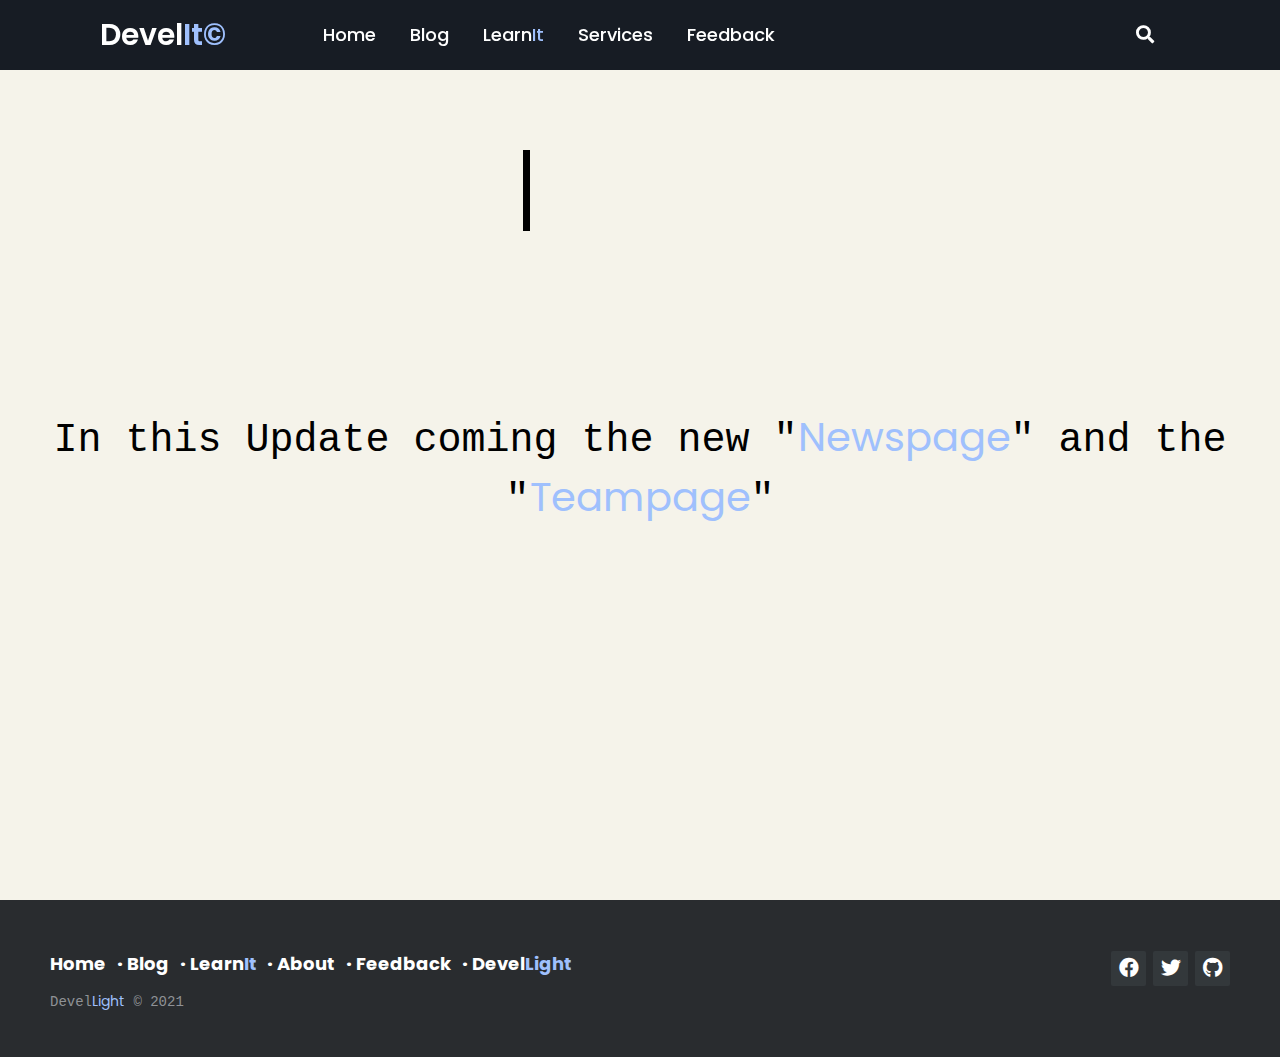
<file: news.html>
<!DOCTYPE html>
<html lang="en">
<head>
    <meta charset="UTF-8">
    <meta http-equiv="X-UA-Compatible" content="IE=edge">
    <meta name="viewport" content="width=device-width, initial-scale=1.0, maximum-scale=1.0, minimum-scale=1.0">
    <link type="text/css" rel="stylesheet" href="startmenu.css">
    <link type="text/css" rel="stylesheet" href="next.css">
    <link rel="stylesheet" href="https://cdnjs.cloudflare.com/ajax/libs/font-awesome/5.15.3/css/all.min.css">

    

</head>  
  </head>
    <title>DevelIt/Home</title>
</head>

<body>
</header>
  <div class="wrapper">
    <nav>
      <input type="checkbox" id="show-search">
      <input type="checkbox" id="show-menu">
      <label for="show-menu" class="menu-icon"><i class="fas fa-bars"></i></label>
      <div class="content">
      <div class="logo"><a href="#">Devel<span style="color:#9fc0fd;">It&copy;</span></a></div>
        <ul class="links">
          <li><a href="#">Home</a></li>
          <li><a href="#blog">Blog</a></li>
          <li>
            <a href="#" class="desktop-link">Learn<span style="color:#9fc0fd;">It</span></a>
            <input type="checkbox" id="show-features">
            <label for="show-features">Learn<span style="color:#9fc0fd;">It</span></label>
            <ul>
              <li><a href="#">Html<span style="color:#9fc0fd;">&</span>Css</a></li>
              <li><a href="#">Coming Soon</a></li>
              <li><a href="#">Coming Soon</a></li>
              <li><a href="#">Coming Soon</a></li>
            </ul>
          </li>
          <li>
            <a href="#" class="desktop-link">Services</a>
            <input type="checkbox" id="show-services">
            <label for="show-services">Services</label>
            <ul>
              <li><a href="team/team.html">Team</a></li>
              <li><a href="#">Devel<span style="color:#9fc0fd;">Light</span></a></li>
              <li><a href="#">Drop Menu 3</a></li>
              <li>
                <a href="#" class="desktop-link">More Items</a>
                <input type="checkbox" id="show-items">
                <label for="show-items">More Items</label>
                <ul>
                  <li><a href="#">Sub Menu 1</a></li>
                  <li><a href="#">Sub Menu 2</a></li>
                  <li><a href="#">Sub Menu 3</a></li>
                </ul>
              </li>
            </ul>
          </li>
          <li><a href="#">Feedback</a></li>
        </ul>
      </div>
      <label for="show-search" class="search-icon"><i class="fas fa-search"></i></label>
      <form action="#" class="search-box">
        <input type="text" placeholder="Type Something to Search..." required>
        <button type="submit" class="go-icon"><i class="fas fa-long-arrow-alt-right"></i></button>
      </form>
    </nav>
  </div>
</header>

<section id="home">
  <br>
  <br>
  <br>
  <br>
  <br>
  <br>
  
  <h1>Update<span style="color:#9fc0fd;">It</span></h1>
  <p class="subtitle">1.<span style="color:#9fc0fd;">0</span></p>
  </div>
       
   <p style="font-size: 40px; align-items: center;  padding-top: 10% ;">In this Update coming the new "<span style="color:#9fc0fd;">Newspage</span>" and the "<span style="color:#9fc0fd;">Teampage</span>"</p>
</section>

       
       <footer class="footer-distributed">

        <div class="footer-right">
  
          <a href="#"><i class="fab fa-facebook"></i></a>
          <a href="#"><i class="fab fa-twitter"></i></a>
          <a href="#"><i class="fab fa-github"></i></a>
  
        </div>
        
  
        <div class="footer-left">
  
          <p class="footer-links">
            <a class="link-1" href="#home">Home</a>
  
            <a href="#blog">Blog</a>
  
            <a href="#">Learn<span style="color:#9fc0fd;">It</span></a>
  
            <a href="#">About</a>
  
            <a href="#">Feedback</a>
  
            <a href="#">Devel<span style="color:#9fc0fd;">Light</span></a>
          </p>
  
          <p>Devel<span style="color:#9fc0fd;">Light</span> &copy; 2021</p>
        </div>
  
      </footer>
   </body>
</html>
</file>
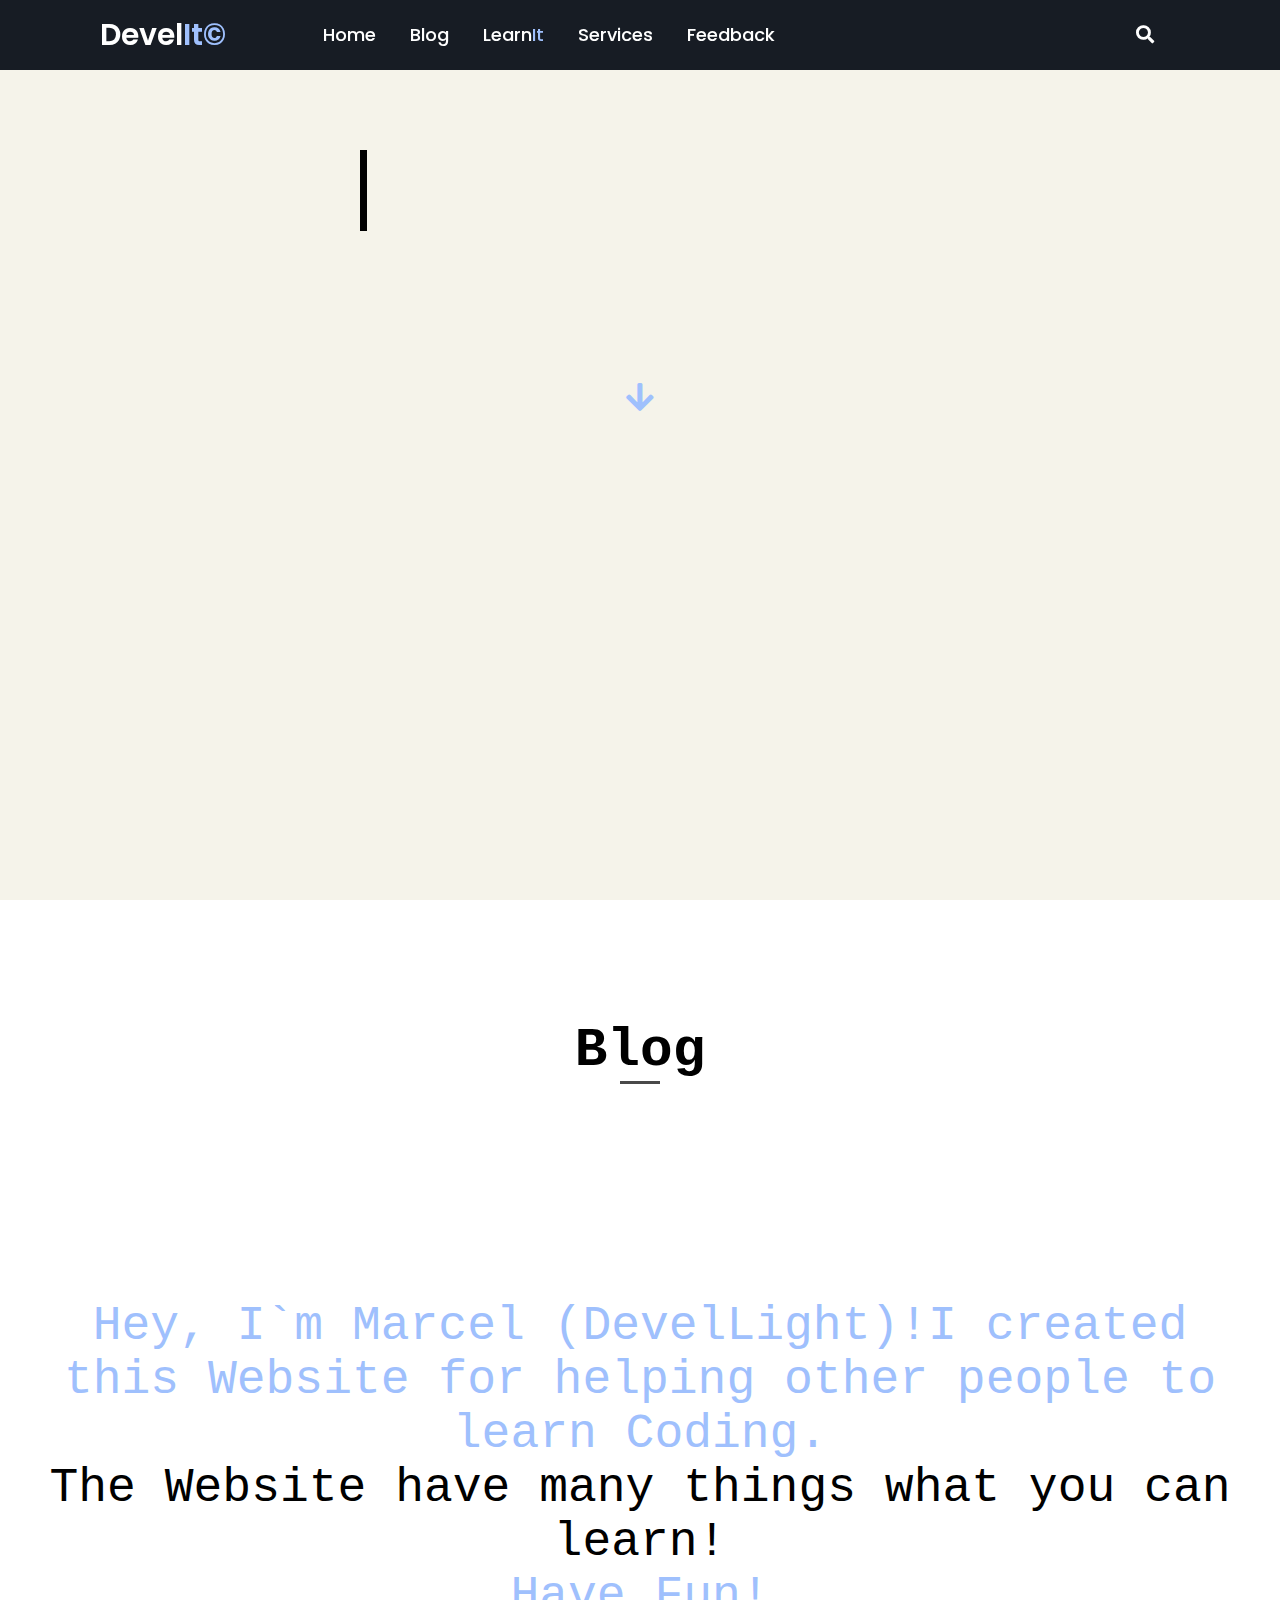
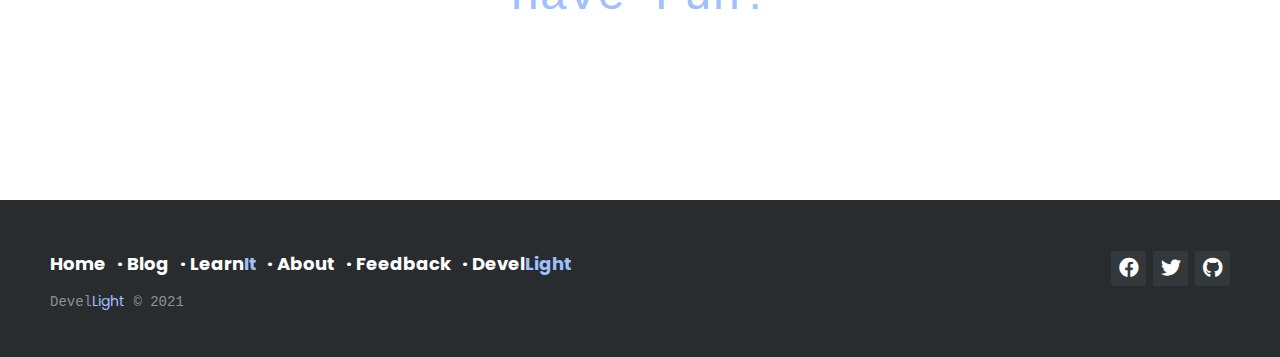
<file: next.html>
<!DOCTYPE html>
<html lang="en">
<head>
    <meta charset="UTF-8">
    <meta http-equiv="X-UA-Compatible" content="IE=edge">
    <meta name="viewport" content="width=device-width, initial-scale=1.0">
    <link type="text/css" rel="stylesheet" href="startmenu.css">
    <link type="text/css" rel="stylesheet" href="next.css">
    <link rel="stylesheet" href="https://cdnjs.cloudflare.com/ajax/libs/font-awesome/5.15.3/css/all.min.css">

    

</head>  
  </head>
    <title>DevelIt/Home</title>
</head>

<body>
</header>
  <div class="wrapper">
    <nav>
      <input type="checkbox" id="show-search">
      <input type="checkbox" id="show-menu">
      <label for="show-menu" class="menu-icon"><i class="fas fa-bars"></i></label>
      <div class="content">
      <div class="logo"><a href="#">Devel<span style="color:#9fc0fd;">It&copy;</span></a></div>
        <ul class="links">
          <li><a href="#">Home</a></li>
          <li><a href="#blog">Blog</a></li>
          <li>
            <a href="#" class="desktop-link">Learn<span style="color:#9fc0fd;">It</span></a>
            <input type="checkbox" id="show-features">
            <label for="show-features">Learn<span style="color:#9fc0fd;">It</span></label>
            <ul>
              <li><a href="#">Html<span style="color:#9fc0fd;">&</span>Css</a></li>
              <li><a href="#">lua</a></li>
              <li><a href="#">Coming Soon</a></li>
              <li><a href="#">Coming Soon</a></li>
            </ul>
          </li>
          <li>
            <a href="#" class="desktop-link">Services</a>
            <input type="checkbox" id="show-services">
            <label for="show-services">Services</label>
            <ul>
              <li><a href="team/team.html">Team</a></li>
              <li><a href="#">Devel<span style="color:#9fc0fd;">Light</span></a></li>
              <li><a href="#">Drop Menu 3</a></li>
              <li>
                <a href="#" class="desktop-link">More Items</a>
                <input type="checkbox" id="show-items">
                <label for="show-items">More Items</label>
                <ul>
                  <li><a href="#">Sub Menu 1</a></li>
                  <li><a href="#">Sub Menu 2</a></li>
                  <li><a href="#">Sub Menu 3</a></li>
                </ul>
              </li>
            </ul>
          </li>
          <li><a href="#">Feedback</a></li>
        </ul>
      </div>
      <label for="show-search" class="search-icon"><i class="fas fa-search"></i></label>
      <form action="#" class="search-box">
        <input type="text" placeholder="Type Something to Search..." required>
        <button type="submit" class="go-icon"><i class="fas fa-long-arrow-alt-right"></i></button>
      </form>
    </nav>
  </div>
</header>

<section id="home">
  <br>
  <br>
  <br>
  <br>
  <br>
  <br>
  
  <h1>Welcome to Devel<span style="color:#9fc0fd;">It</span></h1>
  <p class="subtitle">made by Devel<span style="color:#9fc0fd;">Light</span></p>
  </div>
        <div class="arrow bounce">
            <a class="fa fa-arrow-down fa-2x" href="#blog"></a>
          </div>
      </section>

      <section id='blog'>
        <h3>Blog</h3>
        <hr>
<br>
<br>
<br>
<br>
<br>
<br>
<br>

        <a id="a">Hey, I`m Marcel (DevelLight)!I created this Website for helping other people to learn Coding.</a>
        <br>
        <p>The Website have many things what you can learn!</p>
        <a id="a">Have Fun!</a>
       </section>

       <footer class="footer-distributed">

        <div class="footer-right">
  
          <a href="#"><i class="fab fa-facebook"></i></a>
          <a href="#"><i class="fab fa-twitter"></i></a>
          <a href="#"><i class="fab fa-github"></i></a>
  
        </div>
        
  
        <div class="footer-left">
  
          <p class="footer-links">
            <a class="link-1" href="#home">Home</a>
  
            <a href="#blog">Blog</a>
  
            <a href="#">Learn<span style="color:#9fc0fd;">It</span></a>
  
            <a href="#">About</a>
  
            <a href="#">Feedback</a>
  
            <a href="#">Devel<span style="color:#9fc0fd;">Light</span></a>
          </p>
  
          <p>Devel<span style="color:#9fc0fd;">Light</span> &copy; 2021</p>
        </div>
  
      </footer>
   </body>
</html>
</file>
<file: startmenu.css>
@import url('https://fonts.googleapis.com/css2?family=Poppins:wght@200;300;400;500;600;700&display=swap');
*{
  margin: 0;
  padding: 0;
  box-sizing: border-box;
  text-decoration: none;
  font-family: 'Poppins', sans-serif;
}
.wrapper{
  background: #171c24;
  position: fixed;
  width: 100%;
  z-index: 1;
}
.wrapper nav{
  position: relative;
  display: flex;
  max-width: calc(100% - 200px);
  margin: 0 auto;
  height: 70px;
  align-items: center;
  justify-content: space-between;
}
nav .content{
  display: flex;
  align-items: center;
}
nav .content .links{
  margin-left: 80px;
  display: flex;
}
.content .logo a{
  color: #fff;
  font-size: 30px;
  font-weight: 600;
}
.content .links li{
  list-style: none;
  line-height: 70px;
}
.content .links li a,
.content .links li label{
  color: #fff;
  font-size: 18px;
  font-weight: 500;
  padding: 9px 17px;
  border-radius: 5px;
  transition: all 0.3s ease;
}
.content .links li label{
  display: none;
}
.content .links li a:hover,
.content .links li label:hover{
  background: #323c4e;
}
.wrapper .search-icon,
.wrapper .menu-icon{
  color: #fff;
  font-size: 18px;
  cursor: pointer;
  line-height: 70px;
  width: 70px;
  text-align: center;
}
.wrapper .menu-icon{
  display: none;
}
.wrapper #show-search:checked ~ .search-icon i::before{
  content: "\f00d";
}

.wrapper .search-box{
  position: absolute;
  height: 100%;
  max-width: calc(100% - 50px);
  width: 100%;
  opacity: 0;
  pointer-events: none;
  transition: all 0.3s ease;
}
.wrapper #show-search:checked ~ .search-box{
  opacity: 1;
  pointer-events: auto;
}
.search-box input{
  width: 100%;
  height: 100%;
  border: none;
  outline: none;
  font-size: 17px;
  color: #fff;
  background: #171c24;
  padding: 0 100px 0 15px;
}
.search-box input::placeholder{
  color: #f2f2f2;
}
.search-box .go-icon{
  position: absolute;
  right: 10px;
  top: 50%;
  transform: translateY(-50%);
  line-height: 60px;
  width: 70px;
  background: #171c24;
  border: none;
  outline: none;
  color: #fff;
  font-size: 20px;
  cursor: pointer;
}
.wrapper input[type="checkbox"]{
  display: none;
}

/* Dropdown Menu code start */
.content .links ul{
  position: absolute;
  background: #171c24;
  top: 80px;
  z-index: -1;
  opacity: 0;
  visibility: hidden;
}
.content .links li:hover > ul{
  top: 70px;
  opacity: 1;
  visibility: visible;
  transition: all 0.3s ease;
}
.content .links ul li a{
  display: block;
  width: 100%;
  line-height: 30px;
  border-radius: 0px!important;
}
.content .links ul ul{
  position: absolute;
  top: 0;
  right: calc(-100% + 8px);
}
.content .links ul li{
  position: relative;
}
.content .links ul li:hover ul{
  top: 0;
}

/* Responsive code start */
@media screen and (max-width: 1250px){
  .wrapper nav{
    max-width: 100%;
    padding: 0 20px;
  }
  nav .content .links{
    margin-left: 30px;
  }
  .content .links li a{
    padding: 8px 13px;
  }
  .wrapper .search-box{
    max-width: calc(100% - 100px);
  }
  .wrapper .search-box input{
    padding: 0 100px 0 15px;
  }
}

@media screen and (max-width: 900px){
  .wrapper .menu-icon{
    display: block;
  }
  .wrapper #show-menu:checked ~ .menu-icon i::before{
    content: "\f00d";
  }
  nav .content .links{
    display: block;
    position: fixed;
    background: #14181f;
    height: 100%;
    width: 100%;
    top: 70px;
    left: -100%;
    margin-left: 0;
    max-width: 350px;
    overflow-y: auto;
    padding-bottom: 100px;
    transition: all 0.3s ease;
  }
  nav #show-menu:checked ~ .content .links{
    left: 0%;
  }
  .content .links li{
    margin: 15px 20px;
  }
  .content .links li a,
  .content .links li label{
    line-height: 40px;
    font-size: 20px;
    display: block;
    padding: 8px 18px;
    cursor: pointer;
  }
  .content .links li a.desktop-link{
    display: none;
  }

  /* dropdown responsive code start */
  .content .links ul,
  .content .links ul ul{
    position: static;
    opacity: 1;
    visibility: visible;
    background: none;
    max-height: 0px;
    overflow: hidden;
  }
  .content .links #show-features:checked ~ ul,
  .content .links #show-services:checked ~ ul,
  .content .links #show-items:checked ~ ul{
    max-height: 100vh;
  }
  .content .links ul li{
    margin: 7px 20px;
  }
  .content .links ul li a{
    font-size: 18px;
    line-height: 30px;
    border-radius: 5px!important;
  }
}

@media screen and (max-width: 400px){
  .wrapper nav{
    padding: 0 10px;
  }
  .content .logo a{
    font-size: 27px;
  }
  .wrapper .search-box{
    max-width: calc(100% - 70px);
  }
  .wrapper .search-box .go-icon{
    width: 30px;
    right: 0;
  }
  .wrapper .search-box input{
    padding-right: 30px;
  }
}

.dummy-text{
  position: absolute;
  top: 50%;
  left: 50%;
  width: 100%;
  z-index: -1;
  padding: 0 20px;
  text-align: center;
  transform: translate(-50%, -50%);
}
.dummy-text h2{
  font-size: 45px;
  margin: 5px 0;
}



header {
  position: fixed;
  top: 0;
  left: 0;
  box-shadow: 0 1px 3px rgba(0, 0, 0, 0.1);
  z-index: 1;
}
</file>
<file: next.css>
:root {
    --bg-color: hsl(49 37% 94%);
    --typewriterSpeed: 6s;
    --typewriterCharacters: 24;
  }
  
  body {

  }


  /*Footer*/

/*section*/


html, body {margin: 0; padding: 0; height: 100%; text-align: center;}
section {min-height: 100%;}
li{list-style: none;}
a{text-decoration: none;}

#home{
    background: var(--bg-color);
    background-position: center center;
    background-size: 100%;
    background-attachment: fixed;
}

/*h1*/
@media screen and (max-width:749px) {
}



h1 {
    font-size: clamp(1rem, 3vw + 1rem, 5.5rem);
    font-family: "Source Code Pro", monospace;
    position: relative;
    width: max-content;
    margin: 0 auto 0 auto;
  }
  
  h1::before,
  h1::after {
    content: "";
    position: absolute;
    top: 0;
    right: 0;
    bottom: 0;
    left: 0;
  }
  
  h1::before {
    background: var(--bg-color);
    animation: typewriter var(--typewriterSpeed)
      steps(var(--typewriterCharacters)) 1s forwards;
  }
  
  h1::after {
    width: 0.125em;
    background: black;
    animation: typewriter var(--typewriterSpeed)
        steps(var(--typewriterCharacters)) 1s forwards,
      blink 750ms steps(var(--typewriterCharacters)) infinite;
  }
  
  .subtitle {
    color: hsl(0 0% 0% / 0.7);
    font-size: 2rem;
    font-weight: 400;
    opacity: 0;
    transform: translateY(3rem);
    animation: fadeInUp 2s ease calc(var(--typewriterSpeed) + 2s) forwards;
  }
  
  @keyframes typewriter {
    to {
      left: 100%;
    }
  }
  
  @keyframes blink {
    to {
      background: transparent;
    }
  }
  
  @keyframes fadeInUp {
    to {
      opacity: 1;
      transform: translateY(0);
    }
  }
  
  #yt-link {
    position: absolute;
    bottom: 2em;
    width: 100%;
    color: hsl(0 0 0 / 0.7);
  
    &:hover,
    &:focus {
      color: teal;
    }
  }
  
/*arrow*/
a { 
color: #9fc0fd; text-decoration: none; 
}

.arrow {
  text-align: center;
  margin: 8% 0;
}
.bounce {
  -moz-animation: bounce 2s infinite;
  -webkit-animation: bounce 2s infinite;
  animation: bounce 2s infinite;
}

@keyframes bounce {
  0%, 20%, 50%, 80%, 100% {
    transform: translateY(0);
  }
  40% {
    transform: translateY(-30px);
  }
  60% {
    transform: translateY(-15px);
  }
}


/*h3*/

h3 { 
    padding-top: 80px;
    font-size: clamp(1rem, 3vw + 1rem, 5rem);
    font-family: "Source Code Pro", monospace;
    position: relative;
}


/*hr*/

hr{width: 40px;height:3px; background: #494949; border: 0; margin: 0 auto 40px auto;}

/*p*/

#a {
    font-size: clamp(1rem, 3vw + 1rem, 3rem);
    font-family: "Source Code Pro", monospace;
    margin: 0 auto 0 auto;
}

p {
    font-size: clamp(1rem, 3vw + 1rem, 3rem);
    font-family: "Source Code Pro", monospace;
    margin: 0 auto 0 auto;
}

/*blog*/

#blog {
  padding: 2.5rem;
}



/*footer*/
@import url(https://fonts.googleapis.com/css?family=Roboto:400,500,300,700);



.footer-distributed {
  background-color: #292c2f;
  box-shadow: 0 1px 1px 0 rgba(0, 0, 0, 0.12);
  box-sizing: border-box;
  width: 100%;
  text-align: left;
  font: normal 16px sans-serif;
  padding: 45px 50px;
}

.footer-distributed .footer-left p {
  color: #8f9296;
  font-size: 14px;
  margin: 0;
}
/* Footer links */

.footer-distributed p.footer-links {
  font-size: 18px;
  font-weight: bold;
  color: #ffffff;
  margin: 0 0 10px;
  padding: 0;
  transition: ease .25s;
}

.footer-distributed p.footer-links a {
  display: inline-block;
  line-height: 1.8;
  text-decoration: none;
  color: inherit;
  transition: ease .25s;
}

.footer-distributed .footer-links a:before {
  content: "·";
  font-size: 20px;
  left: 0;
  color: #fff;
  display: inline-block;
  padding-right: 5px;
}

.footer-distributed .footer-links .link-1:before {
  content: none;
}

.footer-distributed .footer-right {
  float: right;
  margin-top: 6px;
  max-width: 180px;
}

.footer-distributed .footer-right a {
  display: inline-block;
  width: 35px;
  height: 35px;
  background-color: #33383b;
  border-radius: 2px;
  font-size: 20px;
  color: #ffffff;
  text-align: center;
  line-height: 35px;
  margin-left: 3px;
  transition:all .25s;
}

.footer-distributed .footer-right a:hover{transform:scale(1.1); -webkit-transform:scale(1.1);}

.footer-distributed p.footer-links a:hover{text-decoration:underline;}

/* Media Queries */

@media (max-width: 600px) {
  .footer-distributed .footer-left, .footer-distributed .footer-right {
    text-align: center;
  }
  .footer-distributed .footer-right {
    float: none;
    margin: 0 auto 20px;
  }
  .footer-distributed .footer-left p.footer-links {
    line-height: 1.8;
  }
}


/*News*/


*,
*::before,
*::after{
  margin: 0;
  padding: 0; 
  box-sizing: border-box;
}



img {
  width: 100%;
}

#news {
  width: 100%;
  height: 100vh;
  display: flex;
  align-items: center;
  justify-content: center;
  background-color: #eee;
  padding: 0 1.5rem;
}


.blog-post {
   width: 100%;
   max-width: 98rem;
   padding: 5rem;
   background-color: #fff;
   box-shadow: 0 1.4rem 8rem rgba(0, 0, 0,.2);
   display: flex;
   align-items: center;
   border-radius: .8rem;
}

.blog-post__img{
  min-width: 35rem;
  max-width: 35rem;
  height: 30rem;
  transform: translateX(-8rem);
  position: relative;
}

.blog-post__img img {
  width: 100%;
  height: 100%;
  object-fit: cover;
  display: block;
  border-radius: .8rem;
}

.blog-post__img::before {
  content: '';
  width: 100%;
  height: 100%;
  position: absolute;
  top: 0;
  left: 0;
  background: linear-gradient(to right, rgba(79, 172, 254),
                                        rgba(0, 242, 254, .8));
  box-shadow: .5rem .5rem 3rem 1px rgb(0, 0, 0, .05);     
  border-radius: .8rem;                                 
}

.blog-post__data span{
  display: block;
  color: rgba(0, 0, 0, .5);
  font-size: 1.6rem;
  font-weight: 600;
  margin: .5rem 0;
}

.blog-post__title {
  font-size: 2.5rem;
  margin: 1.5rem 0 2rem;
  text-transform: uppercase;
  color: #4facfe;
}

.blog-post__text{
  margin-bottom: 3rem;
  font-size: 1.4rem;
  color: rgba(0, 0, 0, .7);
}

.blog-post__cta {
  display: inline-block;
  padding: 1.5rem 3rem;
  letter-spacing: 1px;
  text-transform: uppercase;
  font-size: 1.2rem;
  color: #fff;
  background-image: linear-gradient(to right, #4facfe 0%, #00f2fe 100%);
  border-radius: .8rem;
  text-decoration: none;
}

.blog-post__cta:hover{
  background-image: linear-gradient(to right, #00f2fe 0%, #4facfe 100%);
}

@media screen and (max-width: 1068px) {
  .blog-post{
    max-width: 80rem;
  }

  .blog-post__img{
    min-width: 30rem;
    max-width: 30rem;
  }
}

@media screen and (max-width: 868px) {
  .blog-post{
    padding: 2.5rem;
    flex-direction: column;
  }

  .blog-post__img{
    min-width: 100%;
    max-width: 100%;
    transform: translate(0, -8rem);
  }
}


@media screen and (max-width: 768px) {
  .blog-post{
    padding: 2.5rem;
    flex-direction: column;
  }

  .blog-post__img{
    min-width: 100%;
    max-width: 100%;
    transform: translate(0, -8rem);
  }
    
.blog-post__img::before {
  content: '';
  width: 100%;                     
}
html {
  font-size: 10px;
}
}
</file>
